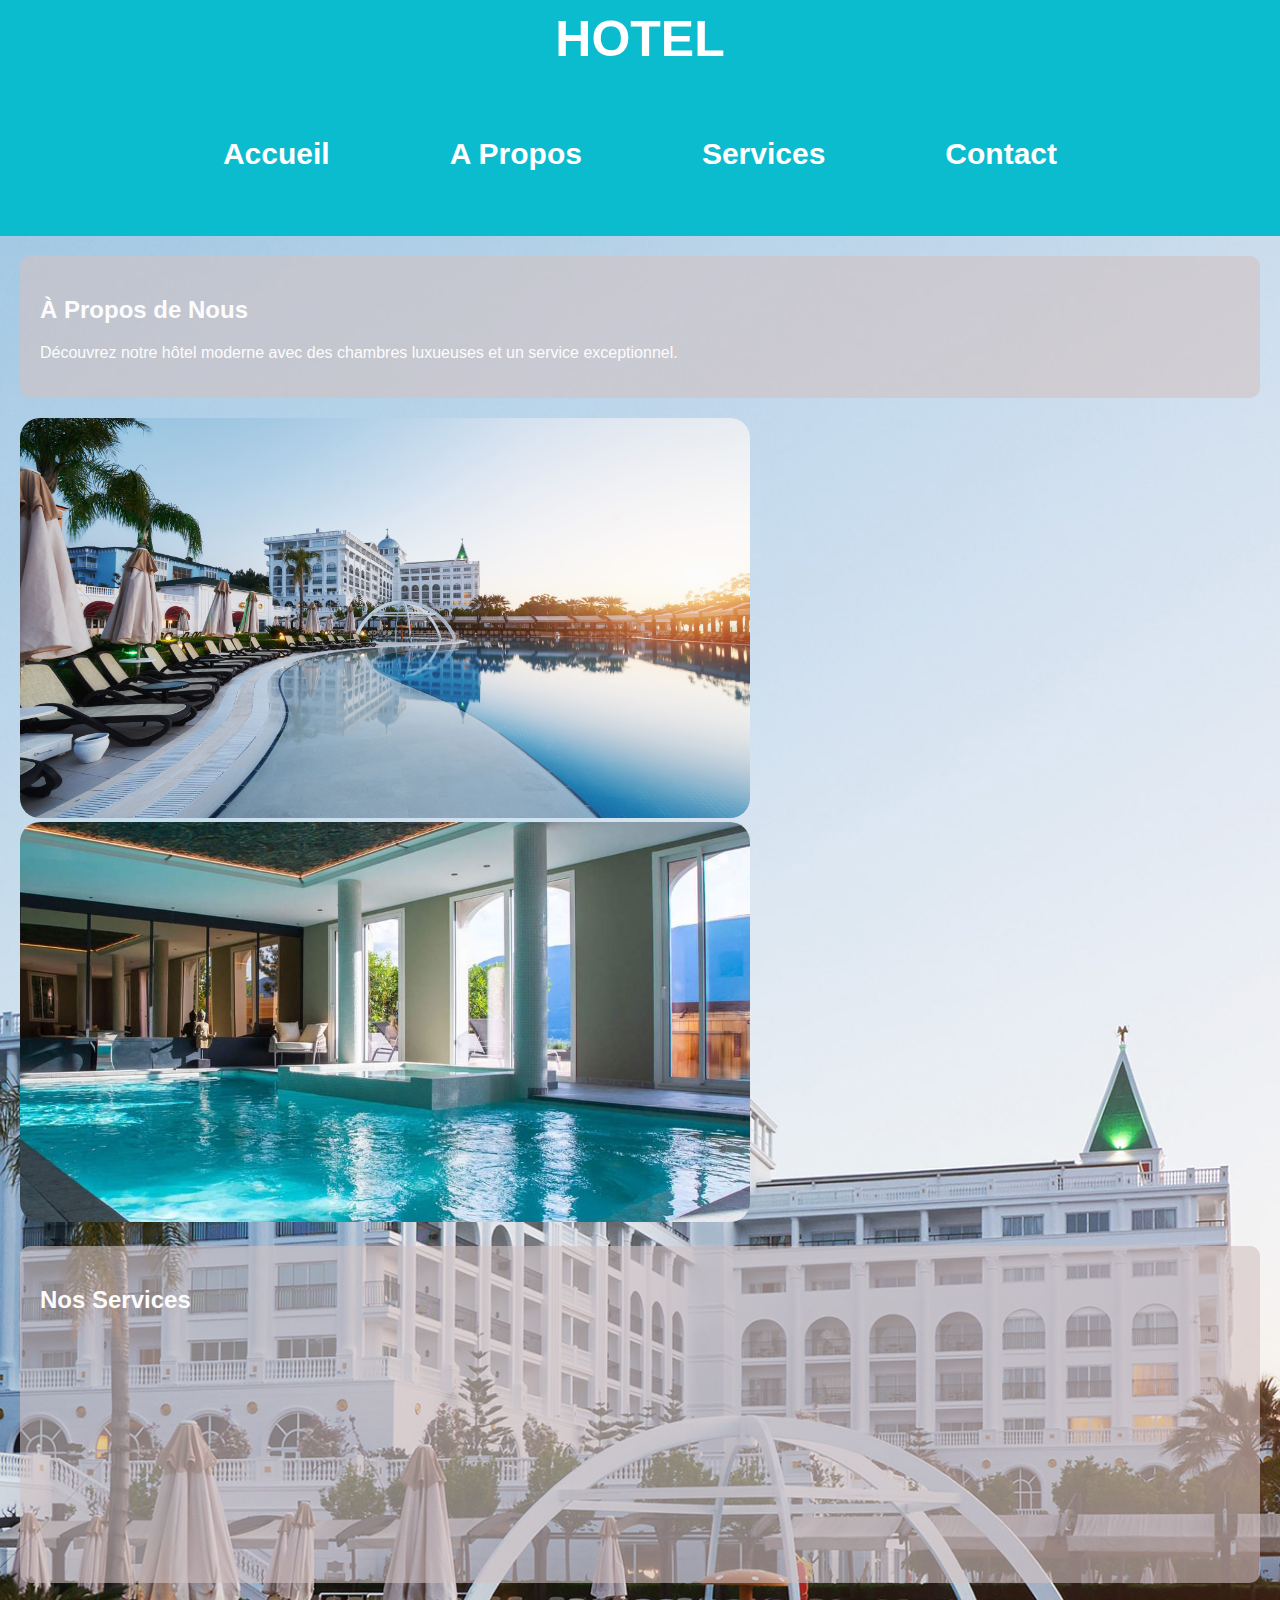
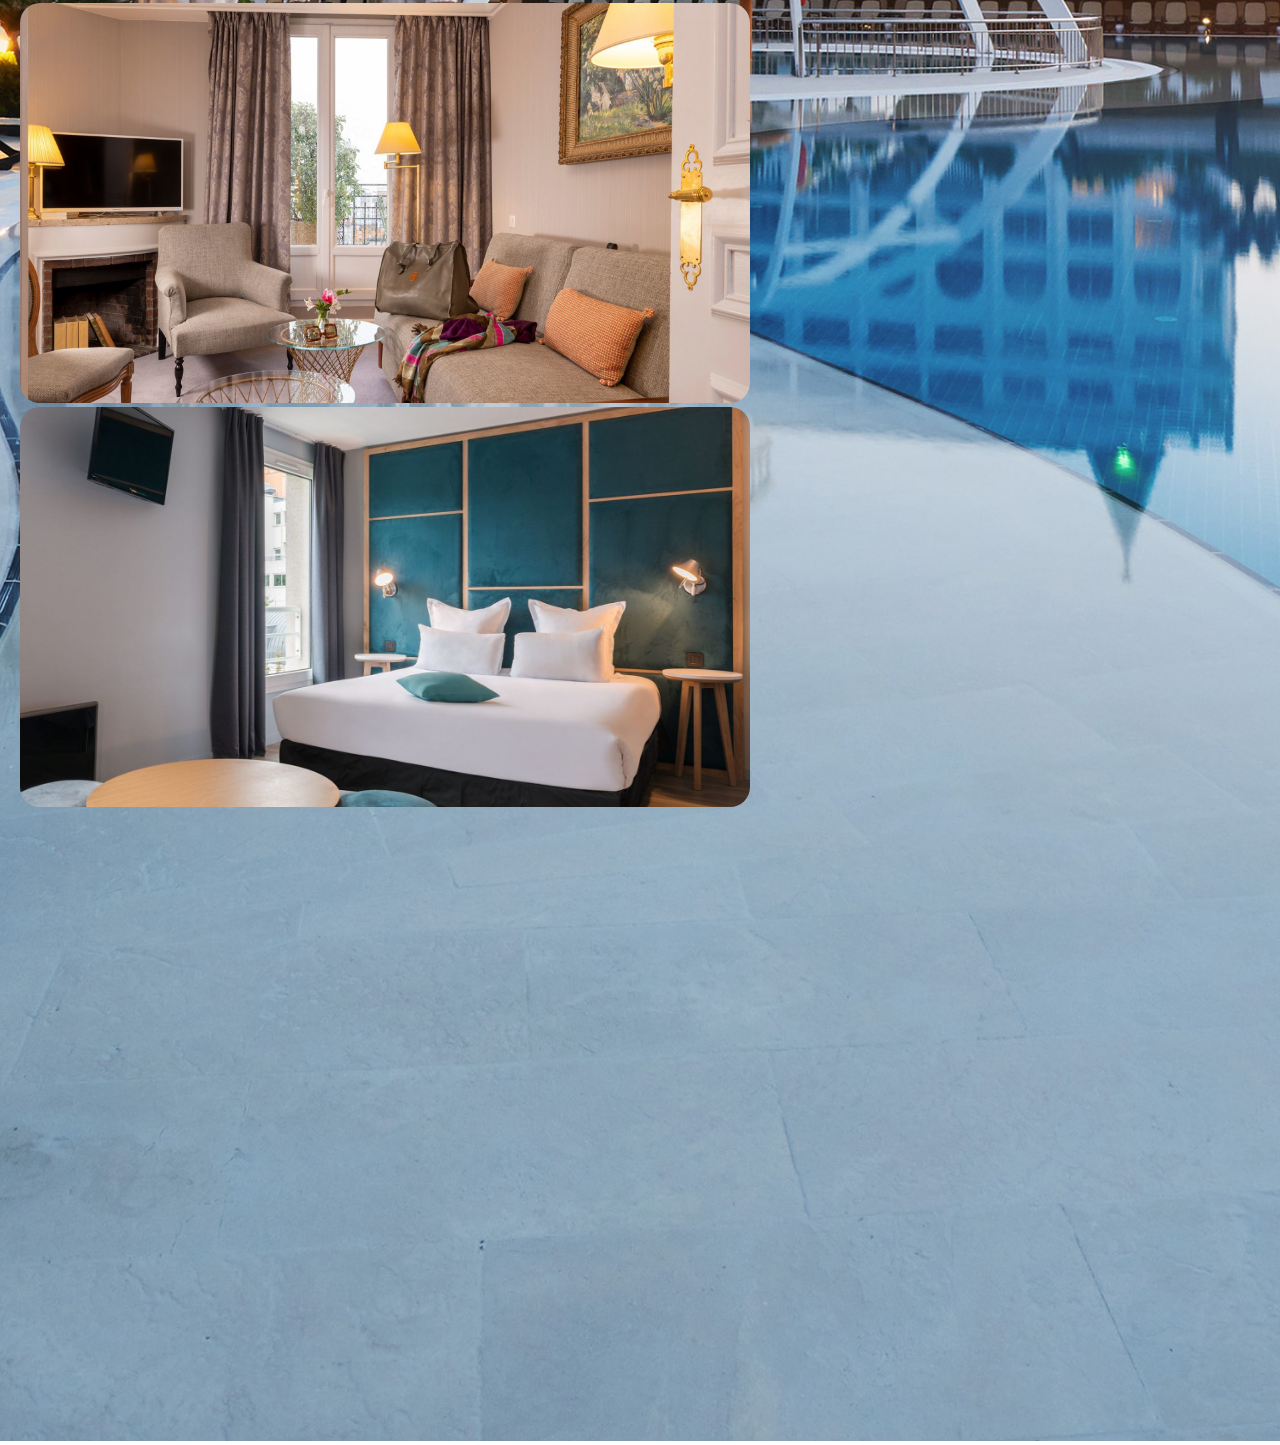
<file: onomo2.html>
<!DOCTYPE html>
<html lang="en">
<head>
    <meta charset="UTF-8">
    <meta name="viewport" content="width=device-width, initial-scale=1.0">
    <title>Document</title>
    <link rel="stylesheet" href="styles.css">
    <script defer src="onomo script.js"></script>
</head>
<body>
    <header>
        <nav>
            <div class="logo"> HOTEL</div>
            <ul class="nav-links">
                <li><a href="onomo.html">Accueil</a></li>
                <li><a href="#about">A Propos</a></li>
                <li><a href="#services">Services</a></li>
                <li><a href="#contact">Contact</a></li>
            </ul>
        </nav>
    </header>
    <section id="about" class="fade-in">
        <h2>À Propos de Nous</h2>
        <p>Découvrez notre hôtel moderne avec des chambres luxueuses et un service exceptionnel.</p>
    </section>
    <img src="IMAGE/hotel12.jpg" alt="hotel"class="container"> 
    <img src="IMAGE/hotel22.jpg" alt="hotel" class="container" >
    
    <section id="services">
        <h2>Nos Services</h2>
        <div class="service fade-in">
            <h3>Chambres Confortables</h3>
            <p>Des chambres modernes équipées pour votre confort.</p>
        </div>
        <div class="service fade-in">
            <h3>Restaurant & Bar</h3>
            <p>Une cuisine délicieuse et un bar élégant.</p>
        </div>
        <div class="service fade-in">
            <h3>Piscine et Spa</h3>
            <p>Relaxez-vous avec nos installations de bien-être.</p>
        </div>
    </section>
    <img src="IMAGE/hotel21.jpg" alt="hotel" class="container">
    <img src="IMAGE/hotel19.jpg" alt="hotel" class="container" >
    
    <section id="booking" class="slide-up">
        <h2>Réservez Votre Séjour</h2>
        <form action="">
            <fieldset>
                <legend>INFORMATIONS</legend>
            <label for="name">Nom :</label>
            <input type="text" id="name" required><br>
            <label for="prenom">Prénom :</label>
            <input type="text" id="prenom" required><br>
            <label for="tel">Téléphone :</label>
            <input type="tel" id="tel" required><br>
            <label for="email">Email :</label>
            <input type="email" id="email" required><br>
            <label for="date">Date d'Arrivée :</label>
            <input type="date" id="date" required><br>
            <button type="submit" class="btn bounce">Réserver</button>
        </form>
    </section>
    
    <footer class="fade-in">
        <p>&copy; 2025  Hotel Lomé - Tous droits réservés.</p>
    </footer>
</body>
</html>
</file>
<file: styles.css>
body {
    font-family: Arial, sans-serif;
    margin: 0;;
    padding: 0;
    box-sizing: border-box;
    background: url("IMAGE/hotel12.jpg") no-repeat center center/cover;
    color: #000000;    

}

header {
    background: #0bbbce;
    color: #fff;
    padding: 10px;
    margin:10 ;
    text-align: center;
    font-size: 50px;
    font-weight: bold;

}

nav .nav-links {
    list-style: none;
    padding: 0;
    display: flex;
    justify-content: center;
    gap: 120px;
    
}

nav .nav-links li {
    display: inline;
}

nav .nav-links a {
    color: white;
    text-decoration: none;
    font-size: 30px;
}
nav ul li a:hover {
    border-bottom: 3px solid #f1f0ee;
    border-bottom: 30px solid transparent;
    transition: border-bottom 0.5s ease-in-out;
}


.hero {
    background: url("IMAGE/hotel.jpg") no-repeat center center/cover;
    height: 100vh;
    display: flex;
    justify-content: center;
    align-items: center;
    text-align: center;
    color: white;
}

.hero-content {
    background: rgba(204, 200, 200, 0.6);
    padding: 20px;
    border-radius: 10px;
}

.btn {
    display: inline-block;
    padding: 10px 20px;
    background: #f68fe2;
    color: #000;
    text-decoration: none;
    border-radius: 5px;
    transition: transform 0.3s ease-in-out;
}

.btn:hover {
    transform: scale(1.1);
}

/* Animations */
.fade-in {
    opacity: 0;
    transform: translateY(20px);
    transition: opacity 1s ease-out, transform 1s ease-out;
}

.slide-up {
    opacity: 0;
    transform: translateY(50px);
    transition: opacity 1s ease-out, transform 1s ease-out;
}

.bounce {
    animation: bounce 1s ease-out;
}

@keyframes bounce {
    0%, 100% { transform: translateY(0); }
    50% { transform: translateY(-10px); }
}

.reveal {
    opacity: 1 !important;
    transform: translateY(0) !important;
}
section{
    padding: 20px;
    margin: 20px;
    background: rgba(210, 194, 194, 0.6);
    border-radius: 10px;
    color: rgb(253, 252, 252);
}


 .container {
   
    border-radius: 20px;
    height: 400px;
    display:flex;
    display: inline; 
    width: 730px;
    aspect-ratio: 20/13; 
    object-fit: cover;
   margin-left: 20px;
}
input{ 
    padding: 7px;
    margin-left: 30%;
    border-radius: 5px;
    border: 1px solid #e15f5f;
    width: 30%;
    display: flex;
}
legend{
    font-size: 25px;
    font-weight: bold;
    color: #4780a1;
    margin-left: 20px;
}
label{
    font-size: 20px;
    font-weight: bold;
    color: #4780a1;
    margin-left: 20px;
}
</file>
